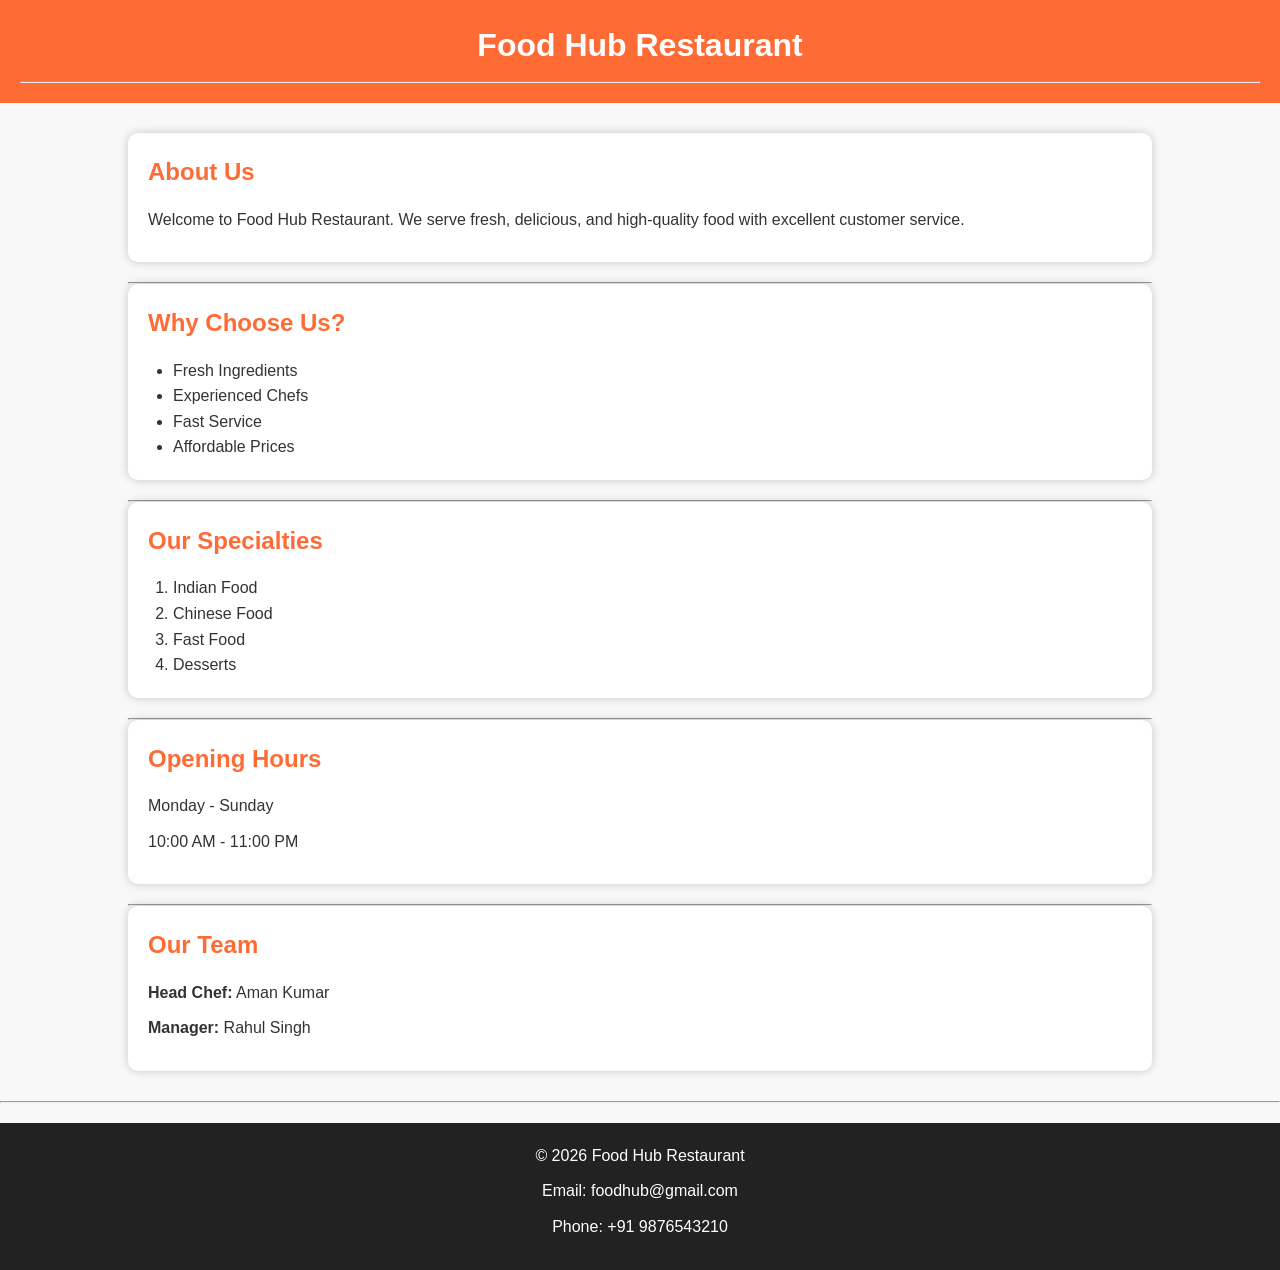
<file: about.html>
<!DOCTYPE html>
<html lang="en">
<head>
    <meta charset="UTF-8">
    <meta name="viewport" content="width=device-width, initial-scale=1.0">
    <title>About - Food Hub</title>

    <link rel="stylesheet" href="STYLE.CSS">
</head>
<body>

    <!-- Header -->
    <header>
        <h1>Food Hub Restaurant</h1>

      
       

        <hr>
    </header>

    <!-- Main -->
    <main>

        <!-- About -->
        <section>
            <h2>About Us</h2>
            <p>
                Welcome to Food Hub Restaurant. We serve fresh, delicious,
                and high-quality food with excellent customer service.
            </p>
        </section>

        <hr>

        <!-- Why Choose Us -->
        <section>
            <h2>Why Choose Us?</h2>

            <ul>
                <li>Fresh Ingredients</li>
                <li>Experienced Chefs</li>
                <li>Fast Service</li>
                <li>Affordable Prices</li>
            </ul>
        </section>

        <hr>

        <!-- Specialties -->
        <section>
            <h2>Our Specialties</h2>

            <ol>
                <li>Indian Food</li>
                <li>Chinese Food</li>
                <li>Fast Food</li>
                <li>Desserts</li>
            </ol>
        </section>

        <hr>

        <!-- Timings -->
        <section>
            <h2>Opening Hours</h2>

            <p>Monday - Sunday</p>
            <p>10:00 AM - 11:00 PM</p>
        </section>

        <hr>

        <!-- Team -->
        <section>
            <h2>Our Team</h2>

            <p><strong>Head Chef:</strong> Aman Kumar</p>
            <p><strong>Manager:</strong> Rahul Singh</p>
        </section>

    </main>

    <hr>

    <!-- Footer -->
    <footer>
        <p>&copy; 2026 Food Hub Restaurant</p>
        <p>Email: foodhub@gmail.com</p>
        <p>Phone: +91 9876543210</p>
    </footer>

</body>
</html>
</file>
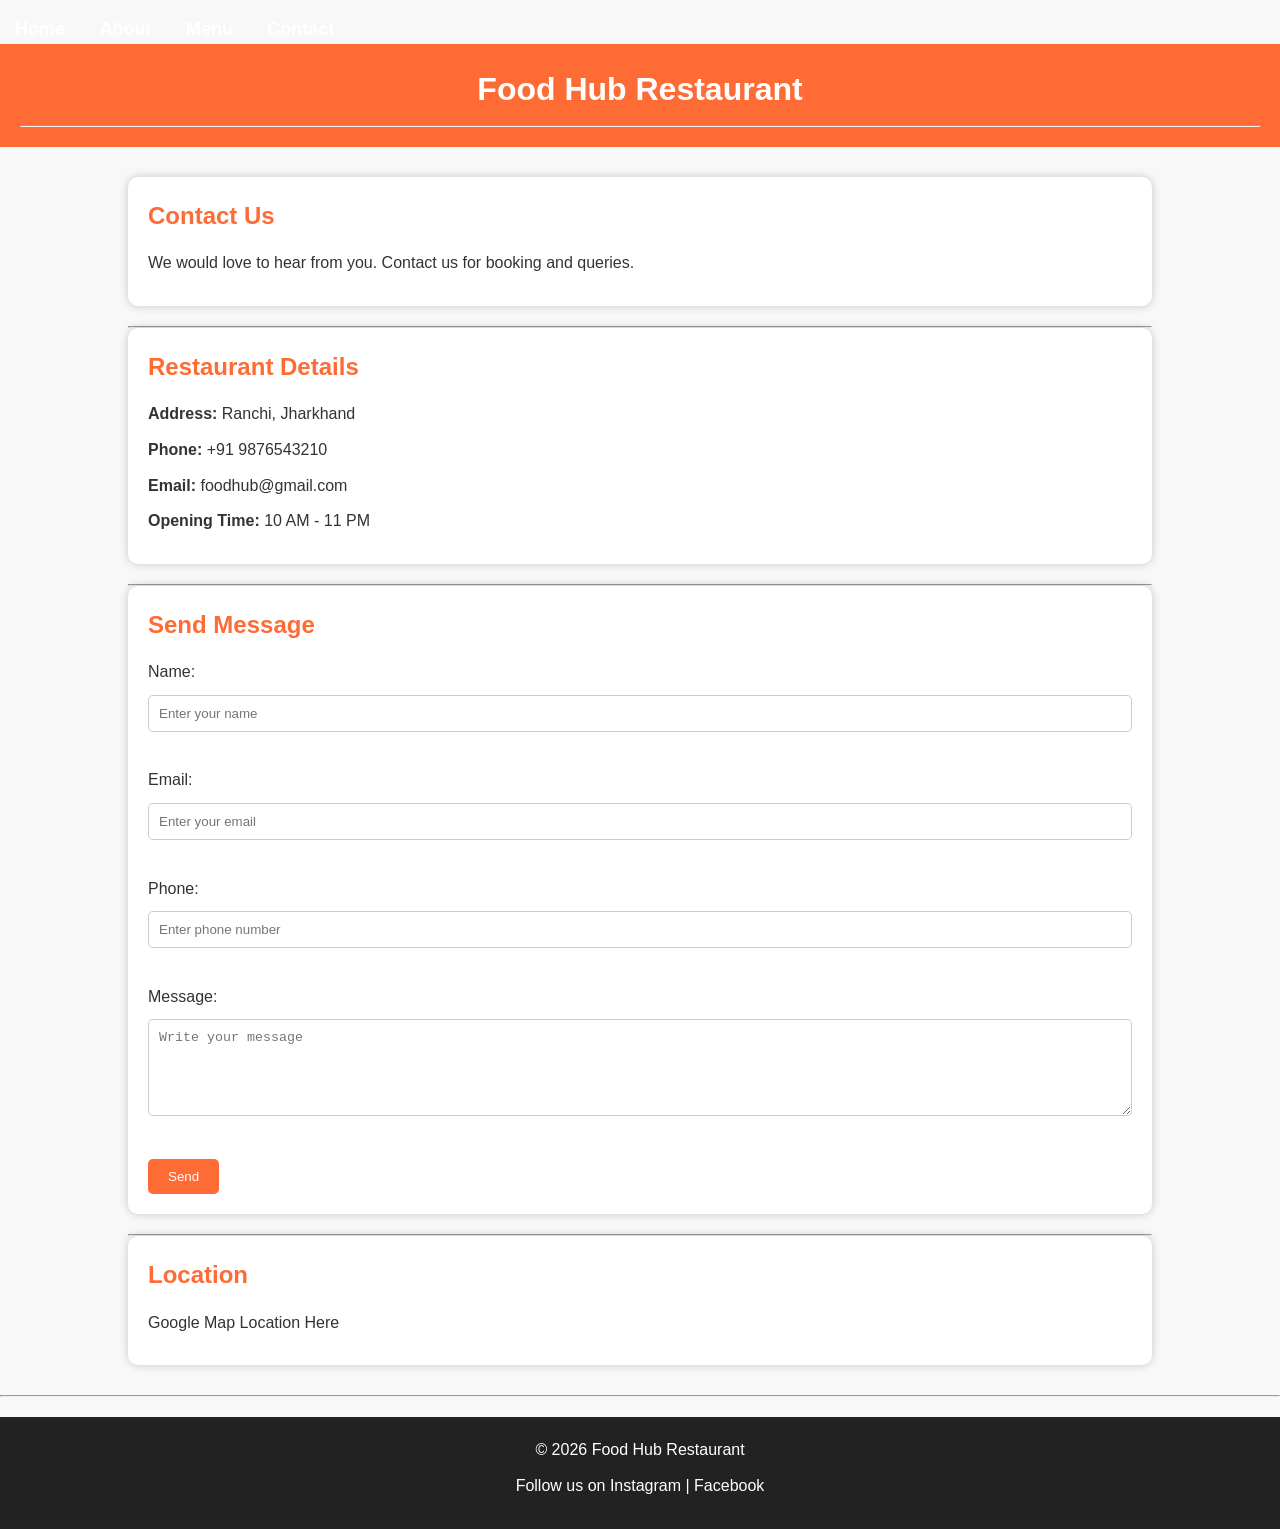
<file: contact.html>
<!DOCTYPE html>
<html lang="en">

<head>
    <meta charset="UTF-8">
    <meta name="viewport" content="width=device-width, initial-scale=1.0">
    <title>Contact - Food Hub</title>

    <link rel="stylesheet" href="STYLE.CSS">
</head>

<body>
<nav>
    <a href="index.html">Home</a>
    <a href="about.html">About</a>
    <a href="menu.html">Menu</a>
    <a href="contact.html">Contact</a>
</nav>
    <header>
        <h1>Food Hub Restaurant</h1>

       

        <hr>
    </header>


    <main>

        <section>
            <h2>Contact Us</h2>

            <p>
                We would love to hear from you. 
                Contact us for booking and queries.
            </p>
        </section>


        <hr>


        <section>
            <h2>Restaurant Details</h2>

            <p><strong>Address:</strong> Ranchi, Jharkhand</p>
            <p><strong>Phone:</strong> +91 9876543210</p>
            <p><strong>Email:</strong> foodhub@gmail.com</p>
            <p><strong>Opening Time:</strong> 10 AM - 11 PM</p>
        </section>


        <hr>


        <section>
            <h2>Send Message</h2>

            <form>

                <label>Name:</label><br>
                <input type="text" placeholder="Enter your name">
                <br><br>

                <label>Email:</label><br>
                <input type="email" placeholder="Enter your email">
                <br><br>

                <label>Phone:</label><br>
                <input type="number" placeholder="Enter phone number">
                <br><br>

                <label>Message:</label><br>
                <textarea rows="5" cols="30"
                placeholder="Write your message"></textarea>
                <br><br>

                <button type="submit">Send</button>

            </form>

        </section>


        <hr>


        <section>
            <h2>Location</h2>

            <p>Google Map Location Here</p>

        </section>


    </main>


    <hr>


    <footer>
        <p>&copy; 2026 Food Hub Restaurant</p>
        <p>Follow us on Instagram | Facebook</p>
    </footer>


</body>
</html>
</file>
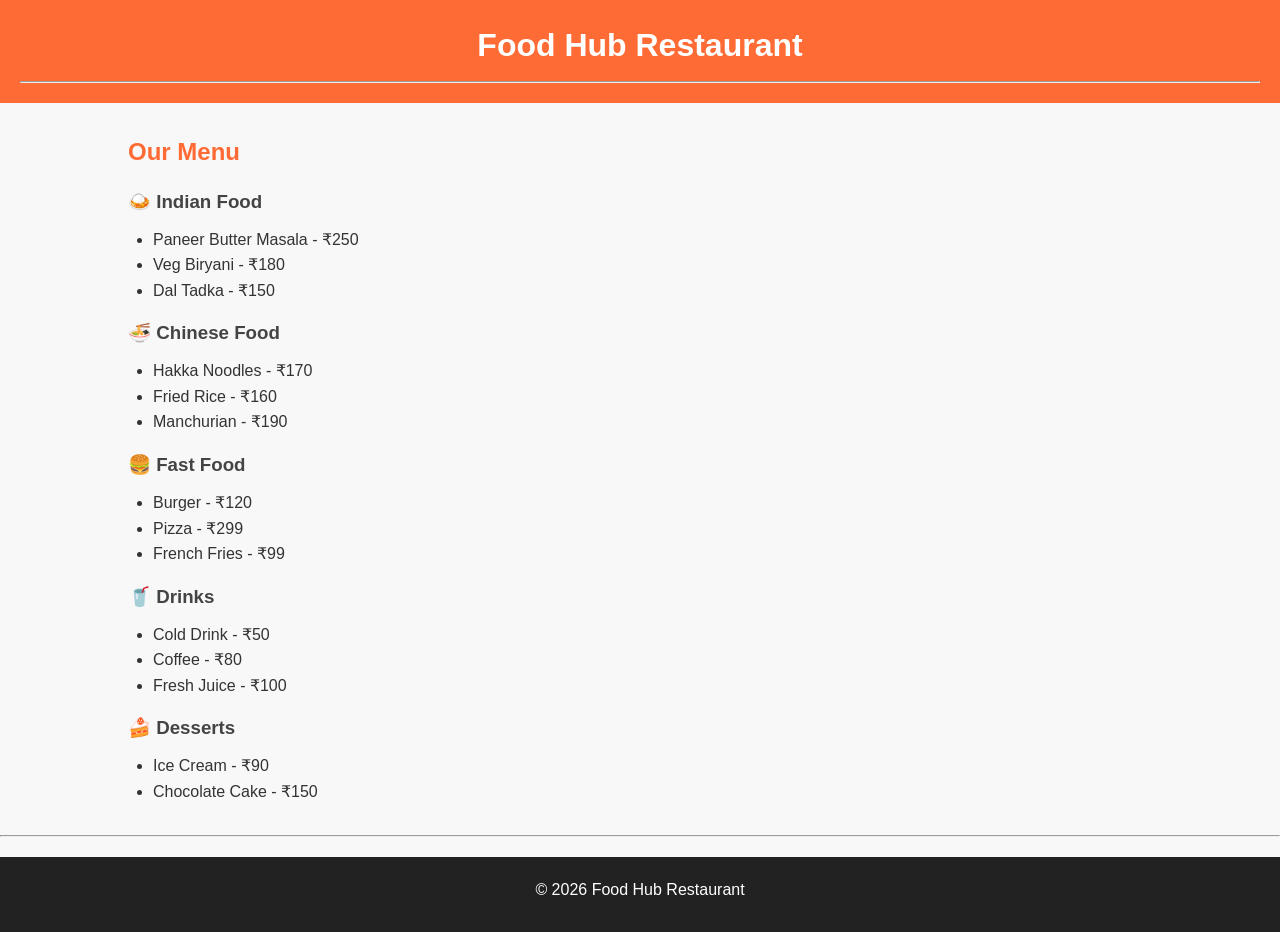
<file: menu.html>
<!DOCTYPE html>
<html lang="en">
<head>
    <meta charset="UTF-8">
    <meta name="viewport" content="width=device-width, initial-scale=1.0">
    <title>Menu - Food Hub</title>

    <link rel="stylesheet" href="STYLE.CSS">
</head>
<body>

    <header>
        <h1>Food Hub Restaurant</h1>

      

        <hr>
    </header>

    <main>

        <h2>Our Menu</h2>

        <h3>🍛 Indian Food</h3>
        <ul>
            <li>Paneer Butter Masala - ₹250</li>
            <li>Veg Biryani - ₹180</li>
            <li>Dal Tadka - ₹150</li>
        </ul>

        <h3>🍜 Chinese Food</h3>
        <ul>
            <li>Hakka Noodles - ₹170</li>
            <li>Fried Rice - ₹160</li>
            <li>Manchurian - ₹190</li>
        </ul>

        <h3>🍔 Fast Food</h3>
        <ul>
            <li>Burger - ₹120</li>
            <li>Pizza - ₹299</li>
            <li>French Fries - ₹99</li>
        </ul>

        <h3>🥤 Drinks</h3>
        <ul>
            <li>Cold Drink - ₹50</li>
            <li>Coffee - ₹80</li>
            <li>Fresh Juice - ₹100</li>
        </ul>

        <h3>🍰 Desserts</h3>
        <ul>
            <li>Ice Cream - ₹90</li>
            <li>Chocolate Cake - ₹150</li>
        </ul>

    </main>

    <hr>

    <footer>
        <p>&copy; 2026 Food Hub Restaurant</p>
    </footer>

</body>
</html>
</file>
<file: STYLE.CSS>
/* Reset */
*{
    margin:0;
    padding:0;
    box-sizing:border-box;
}

body{
    font-family: Arial, Helvetica, sans-serif;
    background:#f8f8f8;
    color:#333;
    line-height:1.6;
}

/* Header */
header{
    background:#ff6b35;
    color:white;
    text-align:center;
    padding:20px;
}

/* Navbar */
nav{
    margin-top:15px;
}

nav a{
    text-decoration:none;
    color:white;
    font-size:18px;
    margin:0 15px;
    font-weight:bold;
}

nav a:hover{
    color:yellow;
}

/* Main */
main{
    width:80%;
    margin:30px auto;
}

/* Section */
section{
    background:white;
    padding:20px;
    margin-bottom:20px;
    border-radius:10px;
    box-shadow:0 0 10px rgba(0,0,0,0.2);
}

/* Headings */
h1{
    margin-bottom:10px;
}

h2{
    color:#ff6b35;
    margin-bottom:15px;
}

h3{
    margin-top:15px;
    color:#444;
}

/* Paragraph */
p{
    margin-bottom:10px;
}

/* Lists */
ul,ol{
    margin-left:25px;
    margin-top:10px;
}

/* Image */
img{
    width:100%;
    max-width:500px;
    display:block;
    margin:20px auto;
    border-radius:10px;
}

/* Form */
form input,
form textarea{
    width:100%;
    padding:10px;
    margin:10px 0;
    border:1px solid #ccc;
    border-radius:5px;
}

button{
    background:#ff6b35;
    color:white;
    border:none;
    padding:10px 20px;
    border-radius:5px;
    cursor:pointer;
}

button:hover{
    background:#e85a2a;
}

/* Footer */
footer{
    background:#222;
    color:white;
    text-align:center;
    padding:20px;
    margin-top:20px;
}
</file>
